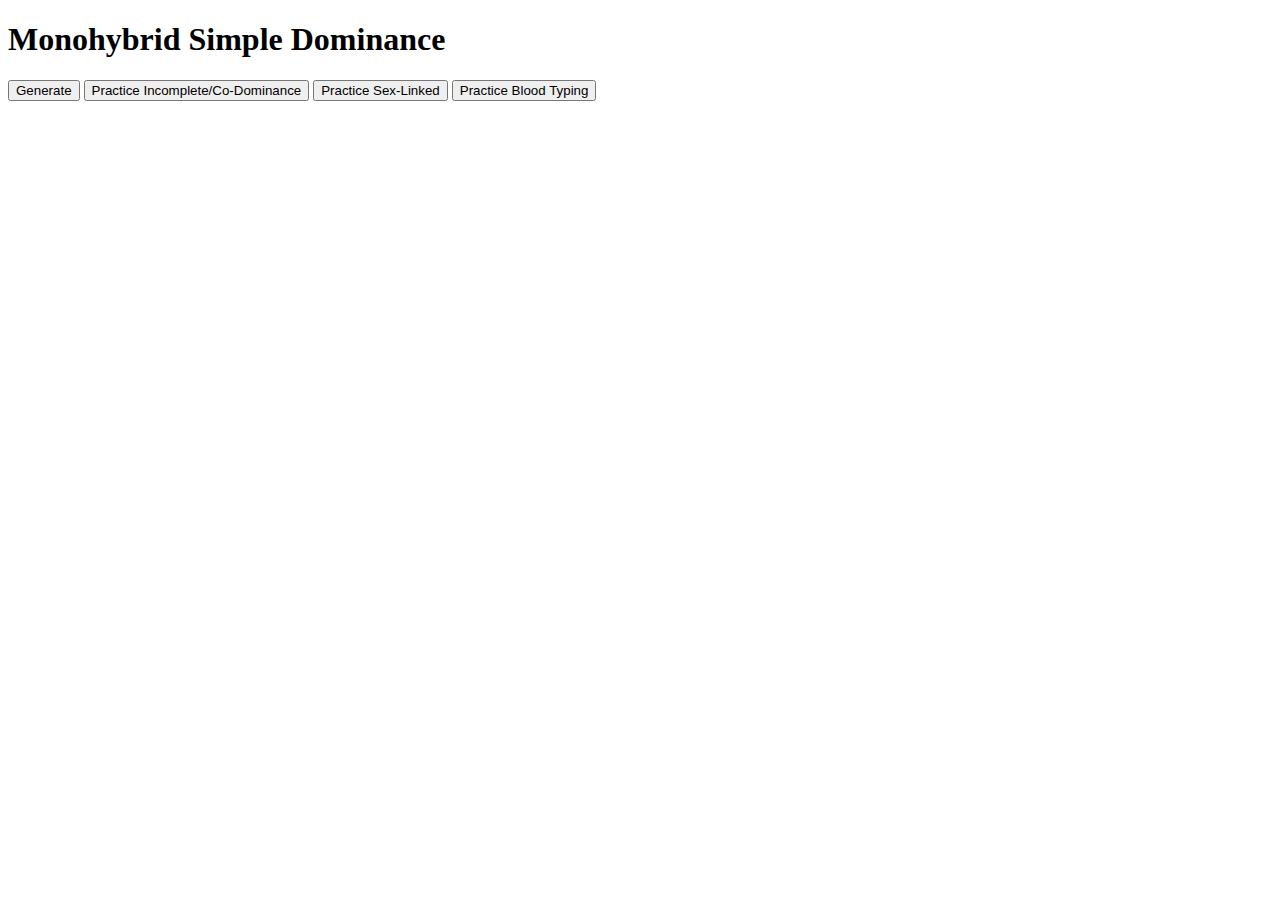
<file: index.html>
<!DOCTYPE html>
<html>

<head>
  <meta charset="utf-8">
  <meta name="viewport" content="width=device-width">
  <title>punnett practice (stupid ahh name)</title>
  <link href="style.css" rel="stylesheet" type="text/css" />
</head>

<body>
  <h1>Monohybrid Simple Dominance</h1>
  <div class="punnettWork" id="punnettWork">
    <h3 id="geneCross"></h3>
    <table>
      <tr>
        <td> </td>
        <td id="alleleA1">1</td>
        <td id="alleleA2">2</td>
      </tr>
      <tr>
        <td id="alleleB1">3</td>
        <td><input type="text" id="cross1" autocomplete="off"></td>
        <td><input type="text" id="cross2" autocomplete="off"></td>
      </tr>
      <tr>
        <td id="alleleB2">4</td>
        <td><input type="text" id="cross3" autocomplete="off"></td>
        <td><input type="text" id="cross4" autocomplete="off"></td>
      </tr>
    </table>
    <h3 id="message"></h3>
    <button onclick="check()" id="check">Check work</button>
  </div>
  <button onclick="generateGene()" id="generatorBtn">Generate</button>
  <button onclick="directToCoDom()">Practice Incomplete/Co-Dominance</button>
  <button onclick="directToSexLinked()">Practice Sex-Linked</button>
  <button onclick="directToBlood()">Practice Blood Typing</button>
  <script src="script.js"></script>
</body>

</html>
</file>
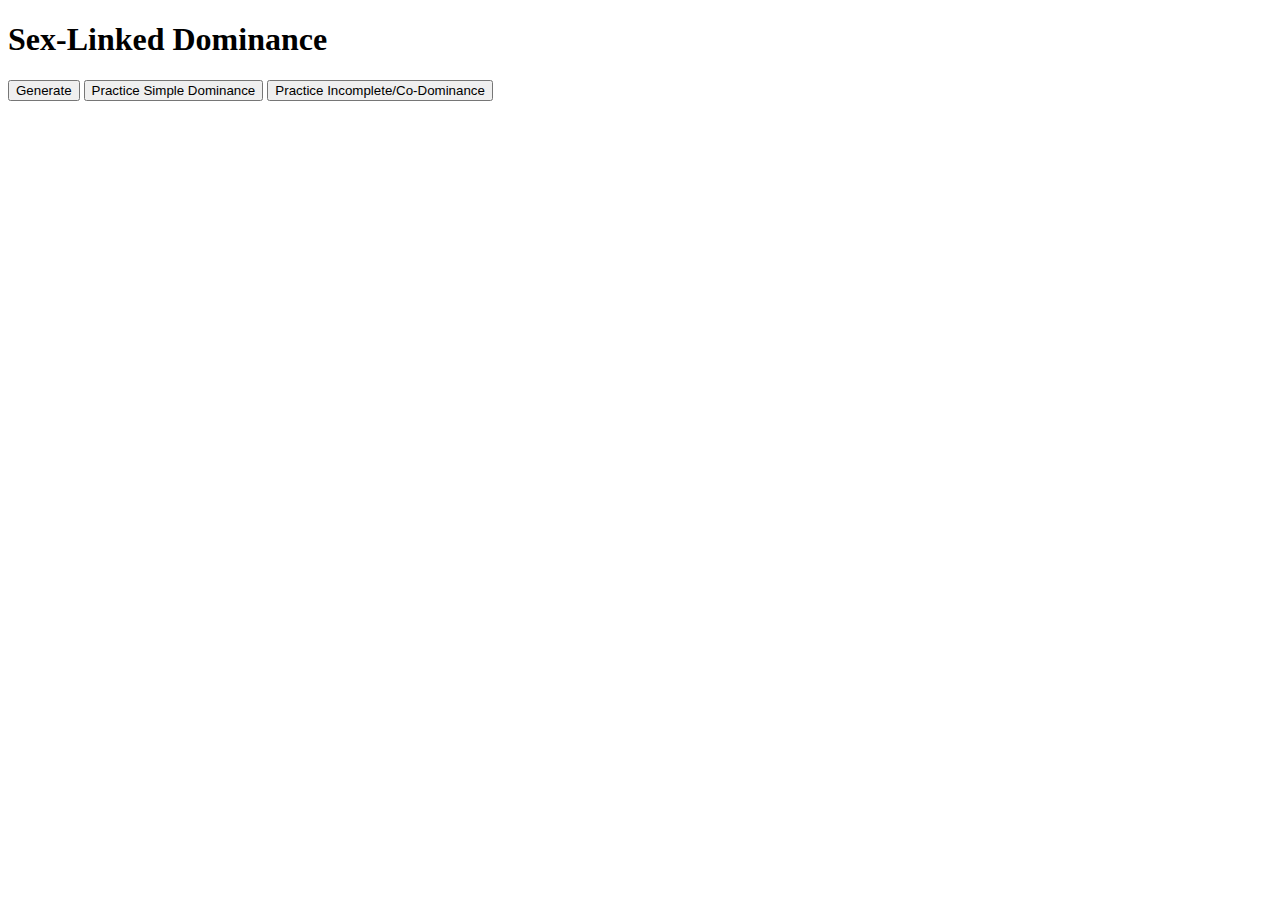
<file: bloodtype.html>
<!DOCTYPE html>
<html>

<head>
  <meta charset="utf-8">
  <meta name="viewport" content="width=device-width">
  <title>punnett practice (stupid ahh name)</title>
  <link href="style.css" rel="stylesheet" type="text/css" />
</head>

<body>
  <h1>Sex-Linked Dominance</h1>
  <div class="punnettWork" id="punnettWork">
    <h3 id="geneCross"></h3>
    <table>
      <tr>
        <td> </td>
        <td id="alleleA1">1</td>
        <td id="alleleA2">2</td>
      </tr>
      <tr>
        <td id="alleleB1">3</td>
        <td><input type="text" id="cross1" autocomplete="off"></td>
        <td><input type="text" id="cross2" autocomplete="off"></td>
      </tr>
      <tr>
        <td id="alleleB2">4</td>
        <td><input type="text" id="cross3" autocomplete="off"></td>
        <td><input type="text" id="cross4" autocomplete="off"></td>
      </tr>
    </table>
    <h3 id="message"></h3>
    <button onclick="check()" id="check">Check work</button>
  </div>
  <button onclick="generateBloodType()" id="generatorBtn">Generate</button>
  <button onclick="directToSimpleDom()">Practice Simple Dominance</button>
  <button onclick="directToCoDom()">Practice Incomplete/Co-Dominance</button>
  <script src="script.js"></script>
</body>

</html>
</file>
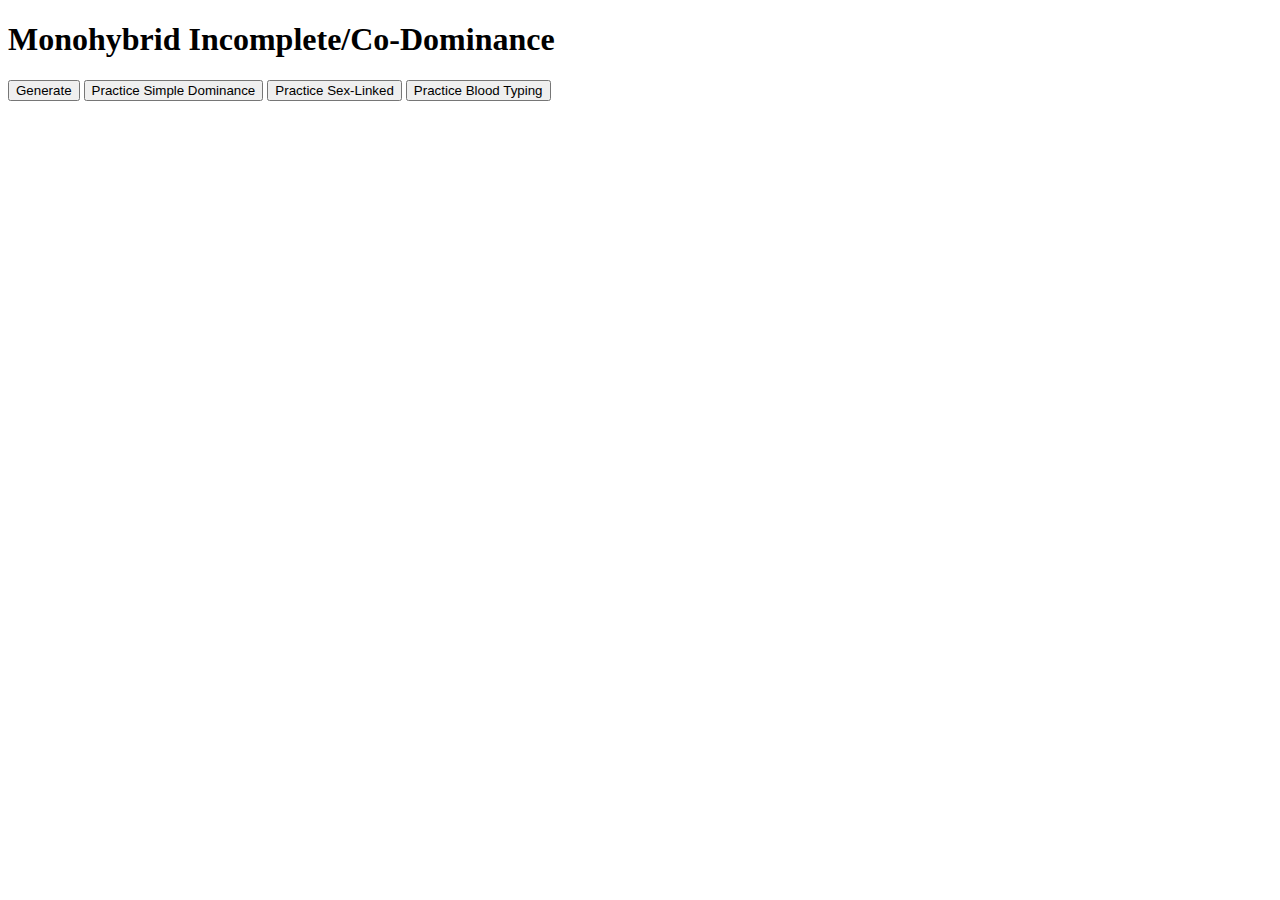
<file: codominance.html>
<!DOCTYPE html>
<html>

<head>
  <meta charset="utf-8">
  <meta name="viewport" content="width=device-width">
  <title>punnett practice (stupid ahh name)</title>
  <link href="style.css" rel="stylesheet" type="text/css" />
</head>

<body>
  <h1>Monohybrid Incomplete/Co-Dominance</h1>
  <div class="punnettWork" id="punnettWork">
    <h3 id="geneCross"></h3>
    <table>
      <tr>
        <td> </td>
        <td id="alleleA1">1</td>
        <td id="alleleA2">2</td>
      </tr>
      <tr>
        <td id="alleleB1">3</td>
        <td><input type="text" id="cross1" autocomplete="off"></td>
        <td><input type="text" id="cross2" autocomplete="off"></td>
      </tr>
      <tr>
        <td id="alleleB2">4</td>
        <td><input type="text" id="cross3" autocomplete="off"></td>
        <td><input type="text" id="cross4" autocomplete="off"></td>
      </tr>
    </table>
    <h3 id="message"></h3>
    <button onclick="check()" id="check">Check work</button>
  </div>
  <button onclick="generateIncomplete()" id="generatorBtn">Generate</button>
  <button onclick="directToSimpleDom()">Practice Simple Dominance</button>
  <button onclick="directToSexLinked()">Practice Sex-Linked</button>
  <button onclick="directToBlood()">Practice Blood Typing</button>
  <script src="script.js"></script>
</body>

</html>
</file>
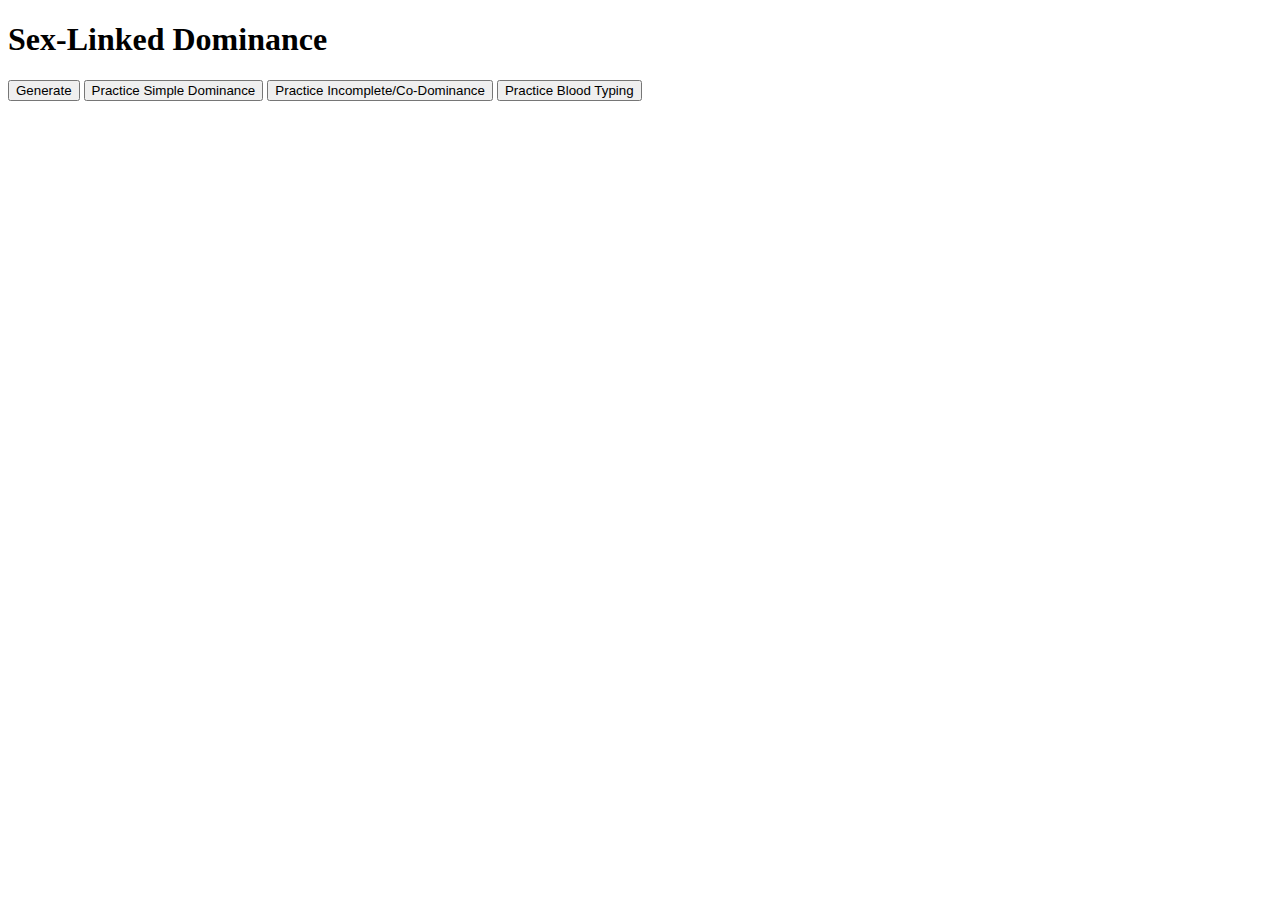
<file: sexlinked.html>
<!DOCTYPE html>
<html>

<head>
  <meta charset="utf-8">
  <meta name="viewport" content="width=device-width">
  <title>punnett practice (stupid ahh name)</title>
  <link href="style.css" rel="stylesheet" type="text/css" />
</head>

<body>
  <h1>Sex-Linked Dominance</h1>
  <div class="punnettWork" id="punnettWork">
    <h3 id="geneCross"></h3>
    <table>
      <tr>
        <td> </td>
        <td id="alleleA1">1</td>
        <td id="alleleA2">2</td>
      </tr>
      <tr>
        <td id="alleleB1">3</td>
        <td><input type="text" id="cross1" autocomplete="off"></td>
        <td><input type="text" id="cross2" autocomplete="off"></td>
      </tr>
      <tr>
        <td id="alleleB2">4</td>
        <td><input type="text" id="cross3" autocomplete="off"></td>
        <td><input type="text" id="cross4" autocomplete="off"></td>
      </tr>
    </table>
    <h3 id="message"></h3>
    <button onclick="check()" id="check">Check work</button>
  </div>
  <button onclick="generateSexLinked()" id="generatorBtn">Generate</button>
  <button onclick="directToSimpleDom()">Practice Simple Dominance</button>
  <button onclick="directToCoDom()">Practice Incomplete/Co-Dominance</button>
  <button onclick="directToBlood()">Practice Blood Typing</button>
  <script src="script.js"></script>
</body>

</html>
</file>
<file: style.css>
html {
  height: 100%;
  width: 100%;
}

td{
  text-align: center;
}

.punnettWork{
  display: none;
}
</file>
